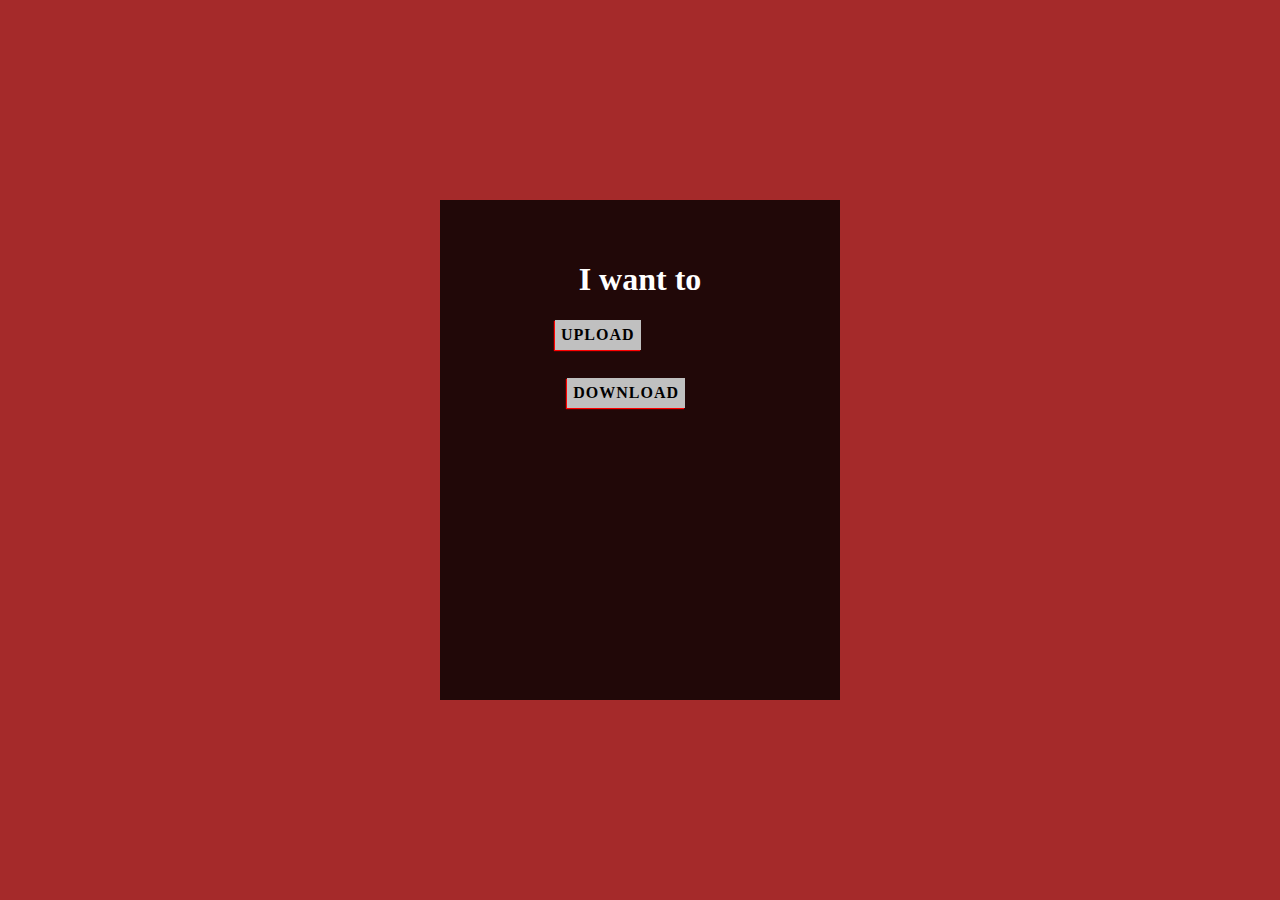
<file: tagnet base file/index.html>
<html>	
	<head>
		<title>Upload/Download</title>
		<link rel="stylesheet" type="text/css" href="user_css.css">
	</head>
	<body>
	<form>
	<div class="demo">
		<h1 align="center">I  want to</h1>
		<input type="submit" id="admin" value="UPLOAD" formaction="1uploadform.html"><br><br>
		<input type="submit" id="user" value="DOWNLOAD" formaction="down.php">
	</div>
	</form>
	</body>
</html>
</file>
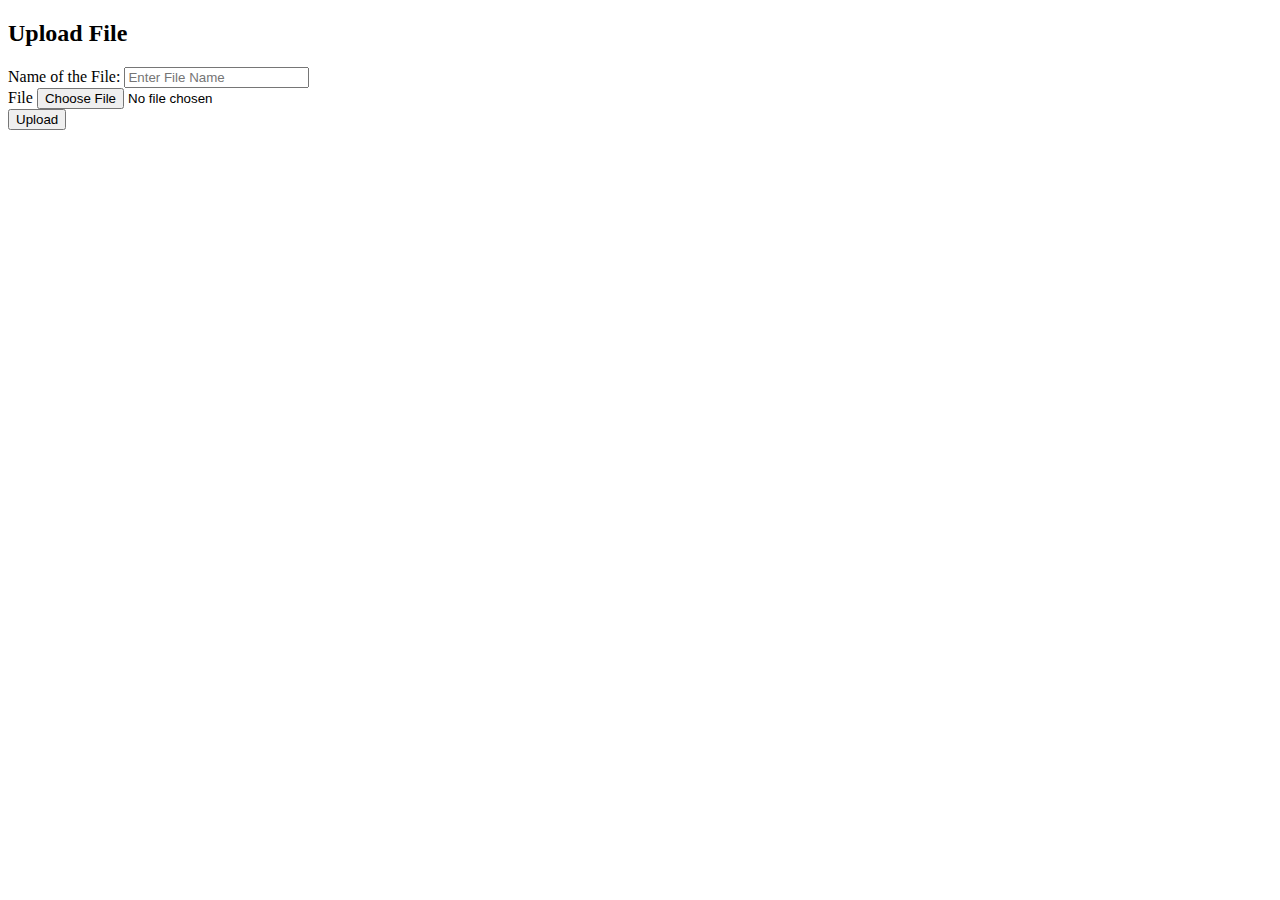
<file: tagnet base file/1uploadform.html>
<!DOCTYPE html>
<html lang="en">
<head>
    <meta charset="UTF-8">
    <title>File Upload Form</title>
</head>
<body>
    <form action="upload.php" method="post" enctype="multipart/form-data">
        <h2>Upload File</h2>
		
		<label>Name of the File:</label>
		<input type="text" placeholder="Enter File Name" name="Filename" required></input>
		<br>
		<label>File</label>
		<input type="file" name="actfile">
		<br>
		<input type="submit" name="submit" value="Upload">
    </form>
</body>
</html>
</file>
<file: tagnet base file/user_css.css>
#user{
	float: right;
	margin: 10px;
	border :1px;
}

body{
	background:brown;
	color:cyan;
}

.demo{
	height:500px;
	width: 400px;
	background-color:black;
	top:50%;
	left: 50%;
	position: absolute;
    transform: translate(-50%,-50%);
    box-sizing: border-box;
    padding:40px 40px;
    background: rgba(0,0,0,0.8);
    color:#fff;
}

#user{
	font-family:Garamond;
	/* width:100px; */
	height:30px;
	font-size:16px;
	letter-spacing:1px;
	cursor:pointer;
	position:relative;
	margin-right:115px;
	background:silver;
	border:none;
	box-shadow:-1px 1px 1px red;
	color:black;
	font-weight:bold;
}

#admin{
	font-family:Garamond;
	/* width:100px; */
	height:30px;
	font-size:16px;
	letter-spacing:1px;
	cursor:pointer;
	position:relative;
	margin-left:75px;
	background:silver;
	border:none;
	box-shadow:-1px 1px 1px red;
	color:black;
	font-weight:bold;
}
</file>
